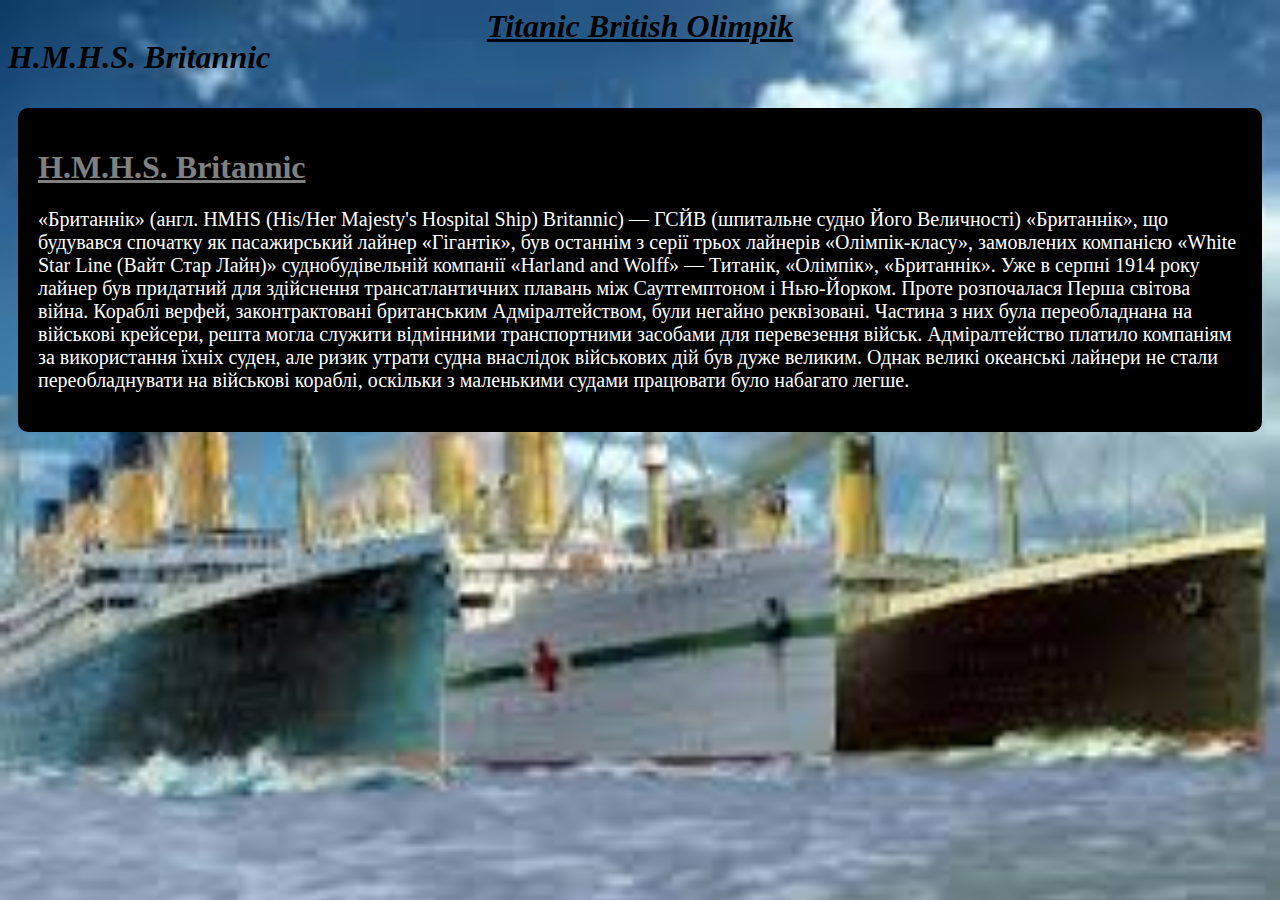
<file: post02.html>
<html>
<head>
	
	

	<title>Titanic Britannic Olimpik</title>
	
</head>
<body>


 <header><h1><u><i><abbr>Titanic British Olimpik</abbr></i></u></h1></header>


	<h1><i><b> H.M.H.S. Britannic </b></i></h1>

<div class="row">
  <DIV class="box">
  	<a href="index2.html"><h1>H.M.H.S. Britannic </h1></a>
	<p>

«Британнік» (англ. HMHS (His/Her Majesty's Hospital Ship) Britannic) — ГСЙВ (шпитальне судно Його Величності) «Британнік», що будувався спочатку як пасажирський лайнер «Гігантік», був останнім з серії трьох лайнерів «Олімпік-класу», замовлених компанією «White Star Line (Вайт Стар Лайн)» суднобудівельній компанії «Harland and Wolff» — Титанік, «Олімпік», «Британнік».
		Уже в серпні 1914 року лайнер був придатний для здійснення трансатлантичних плавань між Саутгемптоном і Нью-Йорком. Проте розпочалася Перша світова війна. Кораблі верфей, законтрактовані британським Адміралтейством, були негайно реквізовані. Частина з них була переобладнана на військові крейсери, решта могла служити відмінними транспортними засобами для перевезення військ. Адміралтейство платило компаніям за використання їхніх суден, але ризик утрати судна внаслідок військових дій був дуже великим. Однак великі океанські лайнери не стали переобладнувати на військові кораблі, оскільки з маленькими судами працювати було набагато легше.
</p>
 </DIV>
  </div>


  <style>
    


  .row {

        display: inline-flex; ;
    }

    .box {
        background-color: black;
        margin: 10px;
        padding: 20px;
        border-radius: 10px;
        flex-grow: 1;
    }

    .box p {
        color: white;
        font-size: 20px;

    }

    .box img {

        margin-right: 5px;
        max-width: 350px;
        max-height: 100%;
        border: 5px groove black;
        border-radius: 10px;
        float: right;
    }

    .content {

        background-color: #ffffff;
        width: 80%;
        margin: 0 auto;
    }

    .cotent h1 {

        text-align: center;
    }


   header {
        text-align: center;
        height: 10px;}

        footer { background-color: white;
        bottom: 1;
        width: 100%;
        text-align: center;
        height: 60%
        text-color: green;
        list-style: upper-roman; }

        ol {list-style: upper-roman;
        }

  body {   background-image: url([data-uri]);
  background-size: cover;
  background-attachment: fixed;}                                

img{width:600px;}
  


 


           ul {list-style: none;
      padding: 0;}  

        .menu li {
    display: inline-block;
    padding: 25px;
    color: white;

    
}

.menu li:hover {
    background-color: black;
    color: white;

}

.menu {

    box-shadow: 4px 5px 15px rgba(0, 0, 0, 0.5);
  

    margin-top:20px;
}

        iframe {float: center;
            border: 10px groove black;
            border-radius: 15px
          width: 50px;}

          a {text-decoration-color: grey;
color:  grey;}



   {position: absolute;
    height:20px;
    width:200px;}


.myclass {
    background: black;
    padding: .2rem .6rem .3rem;
    font-size: 100%;
    color: white;
}
.myclass:hover {
    font-size: 120%;
}


</style>
</file>
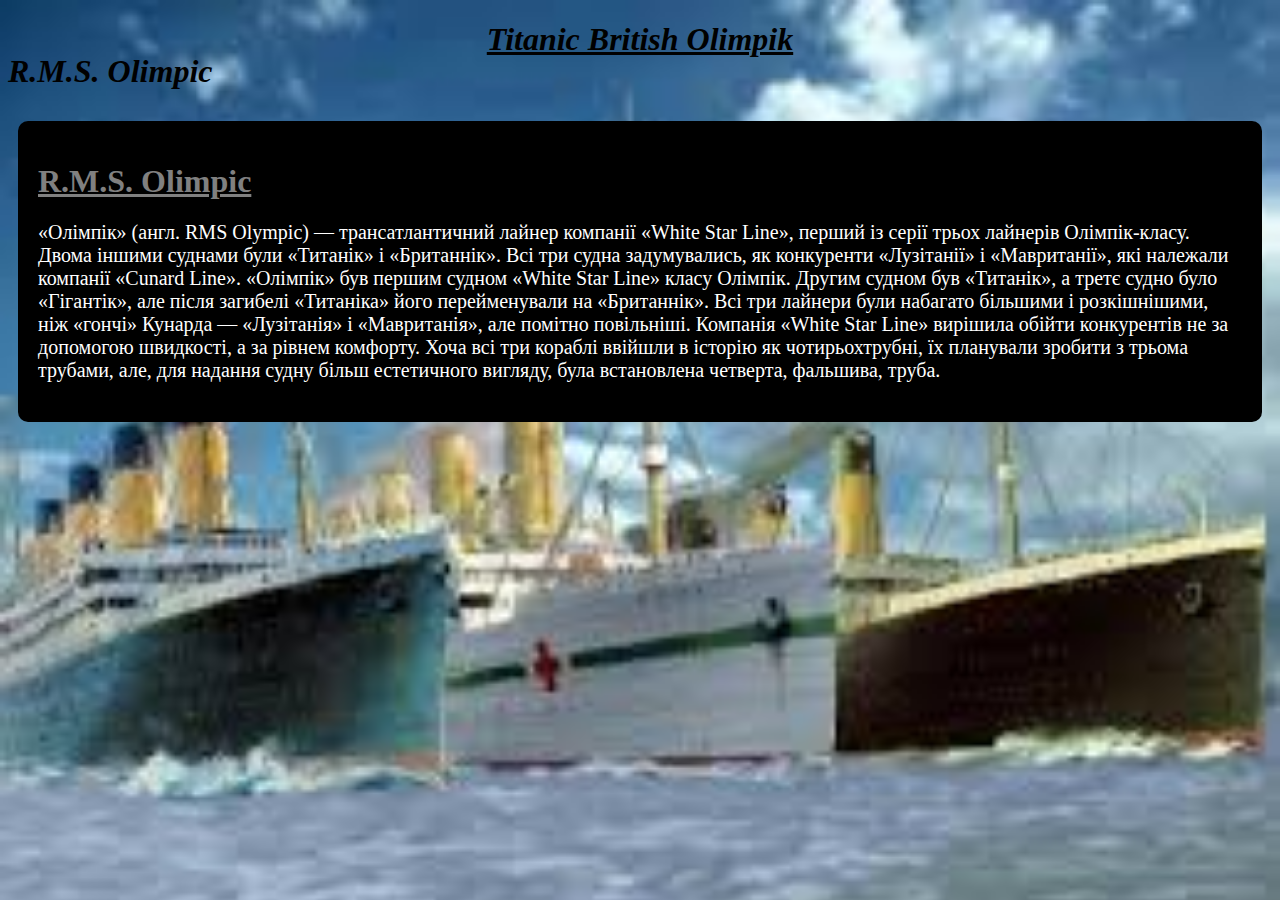
<file: post03.html>
<!DOCTYPE html>
<html>
<head>
    
    

    <title>Titanic Britannic Olimpik</title>
    
</head>
<body>


 <header><h1><u><i><abbr>Titanic British Olimpik</abbr></i></u></h1></header>




    <h1><i><b> R.M.S. Olimpic </b></i></h1>


<div class="row">
  <DIV class="box">
    <a href="index3.html"><h1>R.M.S. Olimpic</h1></a>
    <p>


«Олімпік» (англ. RMS Olympic) — трансатлантичний лайнер компанії «White Star Line», перший із серії трьох лайнерів Олімпік-класу. Двома іншими суднами були «Титанік» і «Британнік». Всі три судна задумувались, як конкуренти «Лузітанії» і «Мавританії», які належали компанії «Cunard Line».
    «Олімпік» був першим судном «White Star Line» класу Олімпік. Другим судном був «Титанік», а третє судно було «Гігантік», але після загибелі «Титаніка» його перейменували на «Британнік». Всі три лайнери були набагато більшими і розкішнішими, ніж «гончі» Кунарда — «Лузітанія» і «Мавританія», але помітно повільніші. Компанія «White Star Line» вирішила обійти конкурентів не за допомогою швидкості, а за рівнем комфорту. Хоча всі три кораблі ввійшли в історію як чотирьохтрубні, їх планували зробити з трьома трубами, але, для надання судну більш естетичного вигляду, була встановлена четверта, фальшива, труба.
    </p>
 </DIV>
  </div> 


  <style>
    


  .row {

        display: inline-flex; ;
    }

    .box {
        background-color: black;
        margin: 10px;
        padding: 20px;
        border-radius: 10px;
        flex-grow: 1;
    }

    .box p {
        color: white;
        font-size: 20px;

    }

    .box img {

        margin-right: 5px;
        max-width: 350px;
        max-height: 100%;
        border: 5px groove black;
        border-radius: 10px;
        float: right;
    }

    .content {

        background-color: #ffffff;
        width: 80%;
        margin: 0 auto;
    }

    .cotent h1 {

        text-align: center;
    }


   header {
        text-align: center;
        height: 10px;}

        footer { background-color: white;
        bottom: 1;
        width: 100%;
        text-align: center;
        height: 60%
        text-color: green;
        list-style: upper-roman; }

        ol {list-style: upper-roman;
        }

  body {   background-image: url([data-uri]);
  background-size: cover;
  background-attachment: fixed;}                                

img{width:600px;}
  


 


           ul {list-style: none;
      padding: 0;}  

        .menu li {
    display: inline-block;
    padding: 30px;
    color: white;

    
}

.menu li:hover {
    background-color: black;
    color: white;
}

.menu {

    box-shadow: 4px 5px 15px rgba(0, 0, 0, 0.5);
  

    margin-top:20px;
}

        iframe {float: center;
            border: 10px groove black;
            border-radius: 15px
          width: 50px;}

          a {text-decoration-color: grey;
color:  grey;}



   {position: absolute;
    height:200px;
    width:300px;}


.myclass {
    background: black;
    padding: .14rem .18rem .15rem;
    font-size: 100%;
    color: white;
}
.myclass:hover {
    font-size: 120%;
}


</style>
</file>
